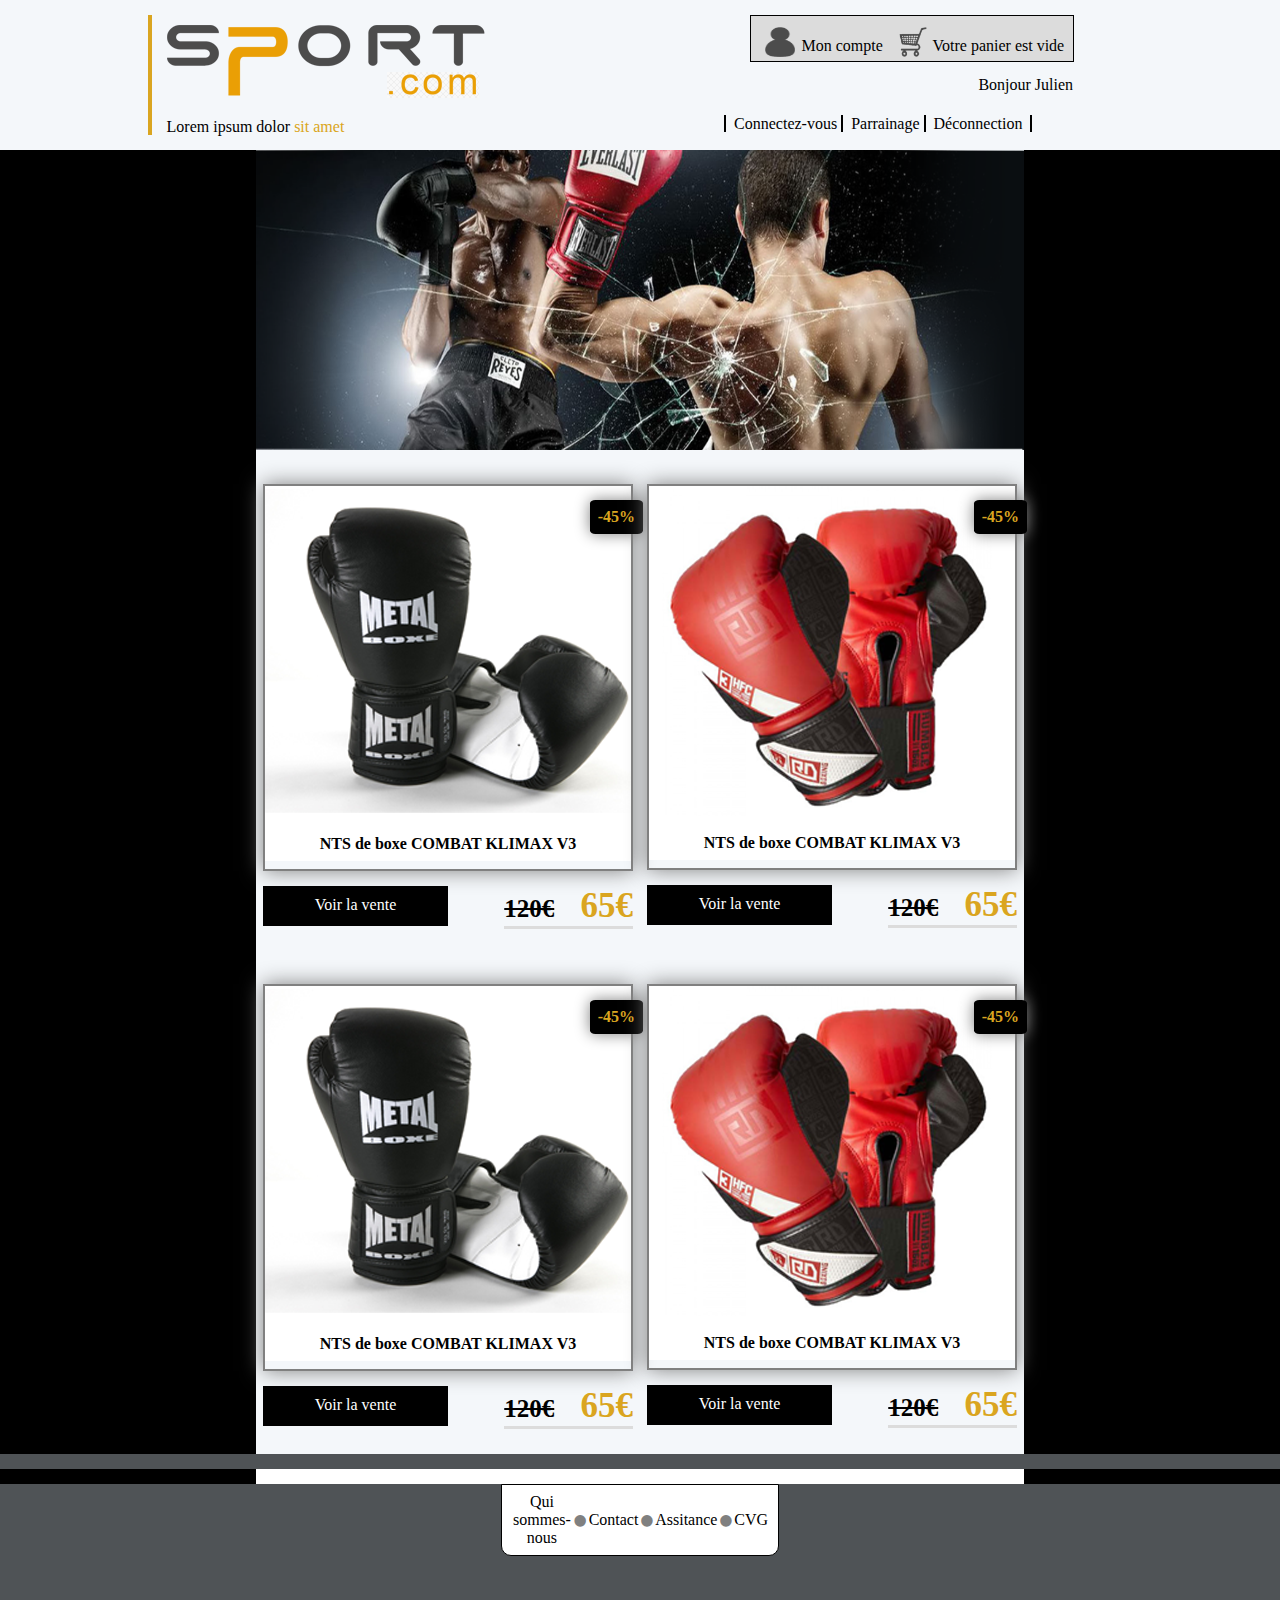
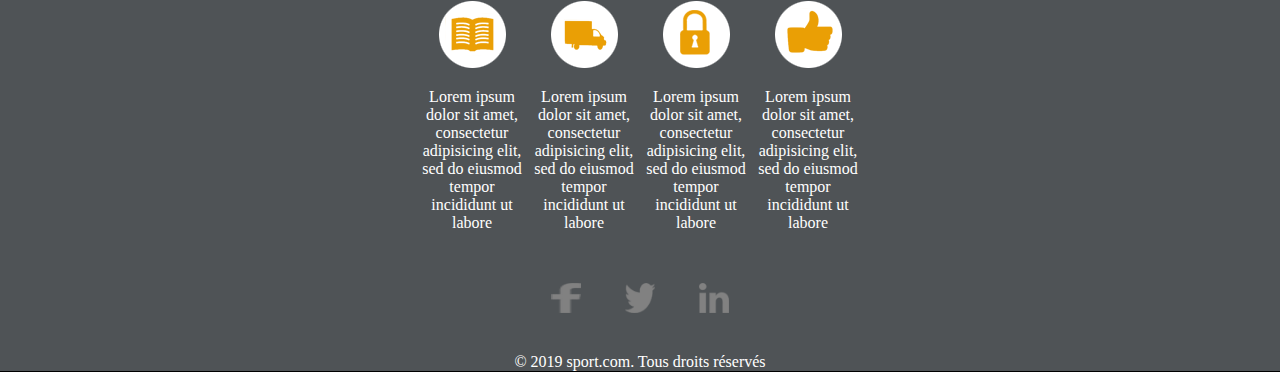
<file: correction-evaluation-html-css/index.html>
<!DOCTYPE html>
<html>
<head>
	<title>Evaluation HTML/CSS</title>
	<link rel="stylesheet" type="text/css" href="css/style.css">
</head>
<body>
	<header>
		<div id="logo">
			<img src="img/logo.png" alt="">
           	<p>Lorem ipsum dolor <span class="color-gold">sit amet</span></p>
		</div>
		<div class="compte">
			<div class="moncompte">
				<img src="img/icon-mon-compte.png" alt="">
				<p>
					Mon compte
				</p>
			</div>

			<div class="panier">
				<img src="img/icon-mon-panier.png" alt="">
				<p >
					Votre panier est vide
				</p>
			</div>
			<span id="julien">Bonjour Julien</span>
		</div>

		<nav>
			<a href="">Connectez-vous</a>
			<a href="">Parrainage</a>
			<a href="" class="deconnection">Déconnection</a>
		</nav>
	</header>
	<!-- -->
	<div class="container">

		<div class="header-page-catalogue">
           <img src="img/header-page-catalogue.png" alt="">
       </div>

       <div class="contenu-page-catalogue">
	       	<div class="bloc-du-haut">
	       		<section>
		            <p class="reduction">-45%</p>

		            <div class="gant">
		                <img src="img/gant-boxe-2.png" alt="">
		                <p class="description">NTS de boxe COMBAT KLIMAX V3</p>
		            </div>    
		            <span class="prix">
		                <a href="">Voir la vente</a>
		                <p>
		            	    <strong class="prixavant">120€</strong>
		                    <strong class="prixapres">65€</strong>
		                </p>
		            </span>
		        </section>

		        <section>
		            <p class="reduction">-45%</p>

		            <div class="gant">
		                <img src="img/gant-boxe-1.png" alt="">
		                <p class="description">NTS de boxe COMBAT KLIMAX V3</p>
		            </div>    
		            <span class="prix">
		                <a href="">Voir la vente</a>
		                <p>
		            	    <strong class="prixavant">120€</strong>
		                    <strong class="prixapres">65€</strong>
		                </p>
		            </span>
		        </section>
	       	</div>
       </div>

       <div class="bloc-du-bas">
	       		<section>
		            <p class="reduction">-45%</p>

		            <div class="gant">
		                <img src="img/gant-boxe-2.png" alt="">
		                <p class="description">NTS de boxe COMBAT KLIMAX V3</p>
		            </div>    
		            <span class="prix">
		                <a href="">Voir la vente</a>
		                <p>
		            	    <strong class="prixavant">120€</strong>
		                    <strong class="prixapres">65€</strong>
		                </p>
		            </span>
		        </section>

		        <section>
		            <p class="reduction">-45%</p>

		            <div class="gant">
		                <img src="img/gant-boxe-1.png" alt="">
		                <p class="description">NTS de boxe COMBAT KLIMAX V3</p>
		            </div>    
		            <span class="prix">
		                <a href="">Voir la vente</a>
		                <p>
		            	    <strong class="prixavant">120€</strong>
		                    <strong class="prixapres">65€</strong>
		                </p>
		            </span>
		        </section>
	       	</div>
       </div>
	</div>

	<footer>
		<div class="menufooter">
			 <div class="barre-grise-contenu-et-footer"></div>
			 <div class="barre-noire-contenu-et-footer"></div>
              <div class="traitblanc"></div>

			<div class="menu">
                <a href="">Qui sommes-nous</a>
                <span>•</span>
                <a href="">Contact</a>
                <span>•</span>
                <a href="">Assitance</a>
                <span>•</span>
                <a href="">CVG</a>
            </div>
		</div>

		<section class="articlefooter">
           <article>
               <img src="img/icon-livre.png" alt="">
               <p>Lorem ipsum dolor sit amet, consectetur adipisicing elit, sed do eiusmod tempor incididunt ut labore</p>
           </article>
           <article>
                <img src="img/icon-camion.png" alt="">
                <p>Lorem ipsum dolor sit amet, consectetur adipisicing elit, sed do eiusmod tempor incididunt ut labore
                 </p>
           </article>
           <article>
                <img src="img/icon-cadenat.png" alt="">
                <p>Lorem ipsum dolor sit amet, consectetur adipisicing elit, sed do eiusmod tempor incididunt ut labore
                 </p>
           </article>
           <article>
                <img src="img/icon-pouce.png" alt="">
                <p>Lorem ipsum dolor sit amet, consectetur adipisicing elit, sed do eiusmod tempor incididunt ut labore
                 </p>
           </article>
        </section>

          <div class="socials">
            <img src="img/icon-facebook.png">
            <img src="img/icon-twitter.png">
            <img src="img/icon-linkedin.png">
          </div>
           <p class="copyright">© 2019 sport.com. Tous droits réservés</p>
	</footer>
</body>
</html>
</file>
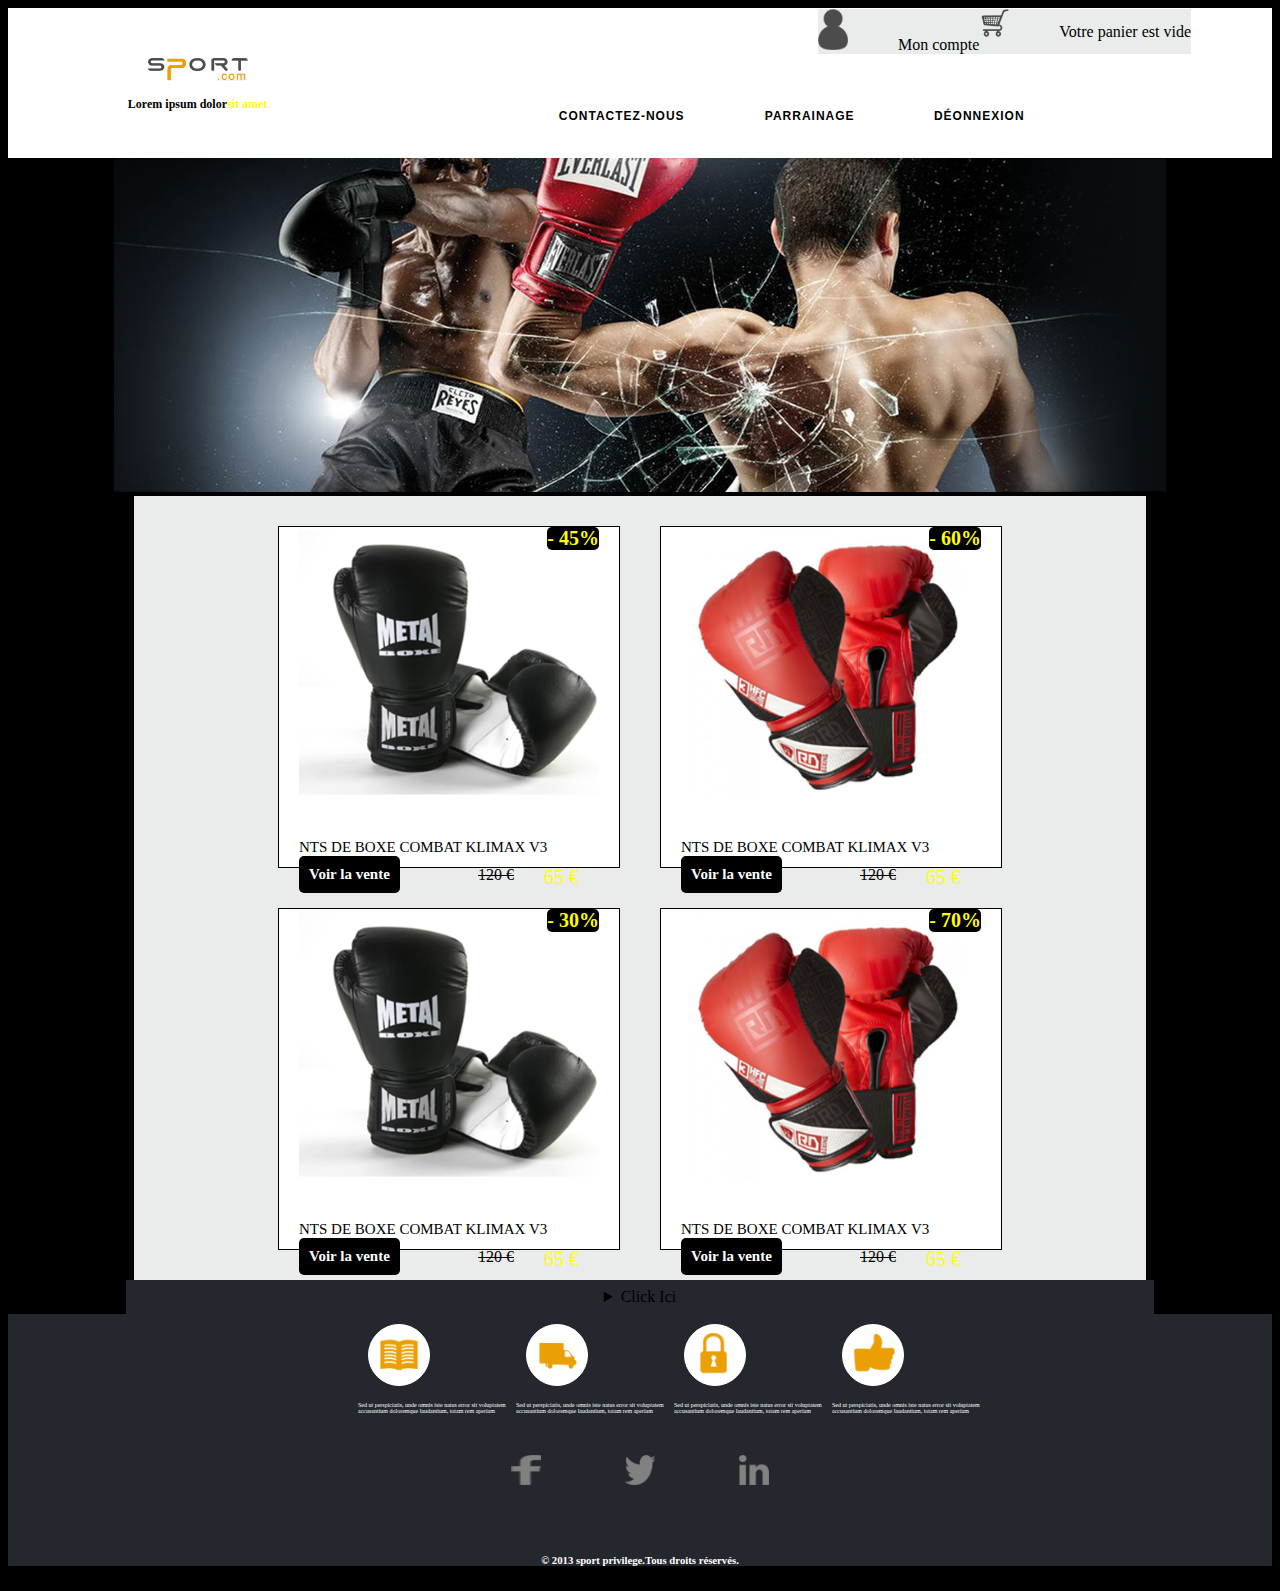
<file: evalu Xingya Qin/index.html>
<!DOCTYPE html>
<html>
<head>
	<title>SPORT.COM</title>
	<link rel="stylesheet" type="text/css" href="css/design.css">
</head>
<body>
	<div class="container">
		<header>
			<nav>
				<div class="logo">
					<a href="index.html">
						<img src="images/logo.png">
					</a>
				 	<p id="text-head">Lorem ipsum dolor<span style="color:yellow;">sit amet</span>
					</p>
				</div>	
				<div class="access">
						<li><a href="">
							<img src="images/icon-mon-compte.png">Mon compte</a>
						</li>
						<li><a href="">
							<img src="images/icon-mon-panier.png">Votre panier est vide</a>
						</li>
				</div>>	
				<div class="menu-nav">
					<ul>
						<li><a href="">	Contactez-nous</a></li>
						<li><a href="">	Parrainage</a></li>
						<li><a href="">Déonnexion </a></li>
					</ul>
									
				</div>
			</nav>
		</header>
						<!--Fin du header-->

						<!--block de contenu-->

	
		<div class="images-head">
				<img src="images/header-page-catalogue.png">
		</div>
		<div class="container-block">
		<div class="images">
			<div class="item item-1">
				<div class="photo-marque">
				   		<img src="images/gant-boxe-2.png">
				   		<span class="text">NTS DE BOXE COMBAT KLIMAX V3</span>
			   		<div class="details">
			   			<span class="vente">Voir la vente</span>
			   			<span class="promo">65 €</span>
			   			<span class="prix"><s>120 ‎€</s></span>
			   			
					</div>
					   	<span class="promo-1">- 45%</span>
				</div>
			</div>
		</div>
		<div class="images">	
			<div class="item item-2">
				<div class="photo-marque">
				   		<img src="images/gant-boxe-1.png">
				   		<span class="text">NTS DE BOXE COMBAT KLIMAX V3</span>
			   		<div class="details">
			   			<span class="vente">Voir la vente</span>
			   			<span class="promo">65 €</span>
			   			<span class="prix"><s>120 ‎€</s></span>
			   			
					</div>
				   		<span class="promo-1">- 60%</span>
				</div>
			</div>
		</div>
		<div class="images">	
			<div class="item item-3">
				<div class="photo-marque">
				   		<img src="images/gant-boxe-2.png">
				   		<span class="text">NTS DE BOXE COMBAT KLIMAX V3</span>
			   		<div class="details">
			   			<span class="vente">Voir la vente</span>
			   			<span class="promo">65 €</span>
			   			<span class="prix"><s>120 ‎€</s></span>
			   			
					</div>
					   <span class="promo-1">- 30%</span>
				</div>
			</div>
		</div>
		<div class="images">	
			<div class="item item-4">
				<div class="photo-marque">
				   		<img src="images/gant-boxe-1.png">
				   		<span class="text">NTS DE BOXE COMBAT KLIMAX V3</span>
			   		<div class="details">
			   			<span class="vente">Voir la vente</span>
			   			<span class="promo">65 €</span>
			   			<span class="prix"><s>120 ‎€</s></span>
			   			
					</div>
					   <span class="promo-1"> - 70%</span>
				</div>
			</div>			
		</div>
	</div><!---fin block de contenu---->
		 <!---end:class="container"-->
					

		<details class="bar">
	 		<summary>Click Ici</summary>
	 			<div class="form-label">		
					<input type="checkbox" name="choix" checked>Qui sommes-nous
					<input type="checkbox" name="choix"> Contact
					<input type="checkbox" name="choix"> Assistance
					<input type="checkbox" name="choix"> CGV
				</div>		
		</details>

		

	
								<!-- FOOTER -->
		<footer>
			<div class="detail">
				<div class="condition">
					<img src="images/icon-livre.png">
					<p>Sed ut perspiciatis, unde omnis iste natus error sit voluptatem accusantium doloremque laudantium, totam rem aperiam </p>
				</div>
				<div class="condition">
					<img src="images/icon-camion.png">
					<p>Sed ut perspiciatis, unde omnis iste natus error sit voluptatem accusantium doloremque laudantium, totam rem aperiam</p>
				</div>	
				<div class="condition">
					<img src="images/icon-cadenat.png">
					<p>Sed ut perspiciatis, unde omnis iste natus error sit voluptatem accusantium doloremque laudantium, totam rem aperiam</p>
				</div>
				<div class="condition">
					<img src="images/icon-pouce.png">
					<p>Sed ut perspiciatis, unde omnis iste natus error sit voluptatem accusantium doloremque laudantium, totam rem aperiam</p>
				</div>
			</div>

			<div class="socials">
				
				<img src="images/icon-facebook.png">
				<img src="images/icon-twitter.png">
				<img src="images/icon-linkedin.png">
			</div>
			<h6>© 2013 sport privilege.Tous droits réservés. </h6>
		</footer>
	</div>

</body>
</html>
</file>
<file: correction-evaluation-html-css/css/style.css>
body{
	margin: 0;
    background-color: black;
    position: relative;
}

.container{
	background: #F4F7FA;
	width: 60%;
	margin: auto;
}
header{
    background: #F4F7FA;
	display: flex;
	justify-content: center;
	position: relative;
	height: 120px;
	padding: 15px;
}

.compte{
	display: flex;
    justify-content: space-around;
    border: 1px solid;
    height: 35px;
    width: 25%;
    background: #DCDCDC;
    padding: 5px;
    position: relative;
    left: 250px;
}

.compte img{
	width: 30px;
	height: 30px;
    padding: 6px;
}

.moncompte, .panier{
	display: flex;
}

#julien{
	position: absolute;
	top: 60px;
	right: 0;
}
#logo{
    border-left: 4px solid goldenrod;
    padding:10px 15px;
}

#logo span{
    color: goldenrod;
}

nav{
	position: relative;

	top: 100px;
	right: 100px;
}

header nav a {
	color: black;
	text-decoration: none;
	border-left: 2px solid;
	padding-left: 8px;
}

.deconnection{
	border-right: 2px solid;
	padding-right: 8px;
}
/********************FIN PARTI HEADER **********************************/


.header-page-catalogue img{
	width: 100%;
	height: 300px;
}

.bloc-du-haut, .bloc-du-bas{
	display: flex;
	justify-content: space-around;
    margin-top: 30px;
}

.gant
{
    border: 2px solid grey;
    box-shadow: 0px 0px 20px grey;
}

section{
	position: relative;
}
.reduction{

    position: absolute;
    top: 0;
    right: -10px;
	box-shadow: 0px 0px 15px grey;
    font-weight: bold;

    color: goldenrod;
    background-color: black;
    border-radius: 10%;
    padding: 8px;
}

.description{
	text-align: center;
	font-weight: bold;
	margin-top: -30px;
}

.prix
{
    display: flex;
    justify-content: space-between;
    margin-top: 15px;
}
.prix a
{
    text-decoration: none;
    background-color: black;
    color: white;
    height: 30px;
    width: 50%;
    padding-top: 10px;
    text-align: center;

}

.prix p {
    font-size: 25px;
    margin-top: 0;
    border-bottom: 3px solid #DCDCDC;
}

.prixavant{
	text-decoration: line-through;
}

.prixapres
{
    color: goldenrod;
    font-size: 35px !important;
    margin-left: 20px;
}

/*********************FOOTER *********************************/
footer{
	background: #4F5356;
	text-align: center;
	margin-bottom: -15px;
}
.menu {
    margin: auto;
    width: 20%;
    background-color: white;
    display: flex;
    justify-content: space-between;
    height: 50px;
    border: 1px solid;
    border-radius: 0 0px 10px 10px;
    align-items: center;
    padding: 10px;
}

.menu span{
    color: grey;
    font-size: 3em;
}

.menu a{
	text-decoration: none;
	color: black;
}

.articlefooter{
	display: inline-flex;
    justify-content: space-around;
    width: 35%;
    margin: auto;
    margin-top: 30px;
    color: white;
    padding: 15px;
}

.barre-grise-contenu-et-footer
{
    width: 100%;
    height: 15px;
    background-color: #4F5356;
}

.barre-noire-contenu-et-footer
{
    width: 100%;
    height: 15px;
    background-color: black;

}

.copyright{
	color: white;

}
.traitblanc
{
    height: 15px;    
    margin: auto;
    background: white;
    width: 60%;
    margin-top: -15px;
}

.socials img{
    width: 30px;
    height: 30px;
    margin: 20px;
}
/*************************************************************/
</file>
<file: evalu Xingya Qin/css/design.css>
body{
	background: black;
}


header{
	color: white;
	text-align: center;
	background: white;
	height: 150px;

}

.logo{
	float: left;
	margin-left: : 30px;
	height:inherit;
	margin-top: 50px;
	width: 30%;
}

.logo img{
	width: 100px;
}

.logo p{
	color: black;
	font-size: 12px;
	font-weight: 600;
}

.access{
		float: right;
		background: #E9ECEB;
		border:1px solid;
		display: flex;
		list-style-type: none;
		margin-right: 80px;
}

.access a{
	 text-decoration-line: none;
     color: black;
}

.access li img{
	width: 30px;
	margin-right: 50px;
	color: black;
}

.menu-nav a{
	text-transform: uppercase;
    color: black;
    font-family: "Gill Sans Extrabold", sans-serif;
    font-style: normal;
    font-weight: 600;
    font-size: 12px;
    letter-spacing: 1px;
    text-decoration-line: none;
}

.menu-nav ul{
	padding: 10px;
	list-style-type: none;
	display: inline-block;
	margin-right: 100px;
	margin-top: 31px;
	text-align:right;

}

.menu-nav ul li{
	float: left;
	padding: 10px;
	width: 150px;
	position: relative;
}	


.menu-nav ul li ul{
	display: none;
	margin: 0;
	padding: 0;
}
.menu-nav ul li:hover ul{
	display: block;
	padding: 0;
	position: absolute;
	margin: 10px -10px;
}


.menu-nav ul li:hover {
	border-bottom: 2px solid white;
}

.menu-nav ul li ul:hover li a {
	color: red;
}

.menu-nav ul li:hover {
	border-bottom: 2px solid white;
}



/******block de contenu*****/
.images-head{
	text-align: center;
	width: 100%;
}
    

.container-block{
    margin-right: 126px;
    margin-left: 126px;
    background: #E9ECEB;
    padding: 10px;
    display: flex;
    justify-content: center;
    flex-direction: row;
    flex-wrap: wrap;

}


.item{
	margin: 20px;
	padding: 20px;
	border: 1px solid;
	background: white;
	height: 300px;
	width: 300px;
}
.item .photo-marque{
	width: 300px;
	height: 300px;
	margin-top: -20px;
}

.item .photo-marque .text{
	font-size: 15px;
	text-align: center;

}
.item .photo-marque img{
	width: 100%;
	
}



.item:hover{
	cursor: pointer;
	transform:scale(1.2);
	transition-duration: 2s;
}

.details .vente{
	font-weight: 600;
	font-size: 15px;
	color: white;
	background: black;
	padding: 10px;
	border-radius: 5px;
	float: left;
}

.details .prix ,.promo{
	padding: 10px;
	float: right;
	margin-right: 10px;
}

.details .promo{
	color:yellow;
	font-size: 20px;
	font-kerning: 60;

}

.promo-1{
	background: black;
	color: yellow;
	font-size: 20px;
	font-weight: 600;
	border-radius: 5px;
}

.photo-marque{
	
  	position: absolute;
  	width: 300px;
}

.promo-1{
	margin-right: 0;
  	position: absolute;
  	top: 0;
  	right: 0;
}

/********block de contenu******/

details{
	width: 80%;
	margin: auto;
	color: black;
	background: #25272E;
	text-align: center;
	padding: 8px;


}
/****** FOOTER***********/

footer{
	color: white;
	background: #25272E;
	width:100%;
	margin:auto;
	
}

.detail{
	display: flex;
	width: 50%;
	margin-left:350px;
}

.condition p{
	font-size: 10%;

}

.condition img{
	width: 60px;
	height: 60px;
	margin: 10px;
	background: white;
	border-radius: 50%;
	border: 1px solid;
	
} 

.footer-item {
	margin:30px;
}
.footer-item img{
	width: 40px;
}

.socials{
	text-align: center;
}

.socials img{
	width: 30px;
	height: 30px;
	margin: 40px;
	background: #25272E;
}

.socials img:hover{
	background: #9ED4CD;
}

h6{
	text-align: center;
}
</file>
